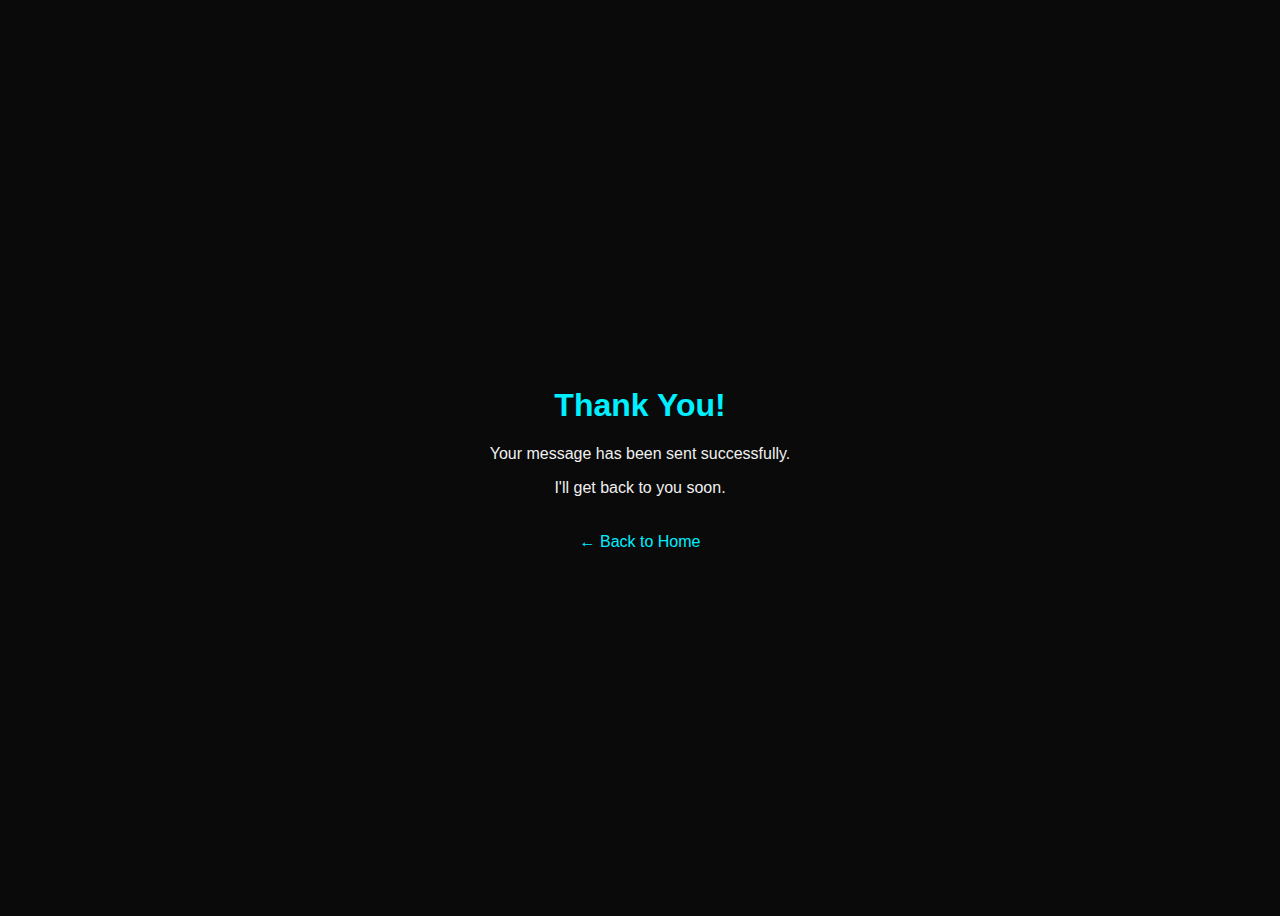
<file: thanks.html>
<!DOCTYPE html>
<html>
<head>
    <title>Thank You</title>
    <style>
        body {
            background-color: #0a0a0a;
            color: #f0f0f0;
            font-family: 'Rajdhani', sans-serif;
            display: flex;
            justify-content: center;
            align-items: center;
            height: 100vh;
            text-align: center;
        }
        h1 {
            color: #00f0ff;
            font-family: 'Orbitron', sans-serif;
        }
        a {
            color: #00f0ff;
            text-decoration: none;
            margin-top: 20px;
            display: inline-block;
        }
    </style>
</head>
<body>
    <div>
        <h1>Thank You!</h1>
        <p>Your message has been sent successfully.</p>
        <p>I'll get back to you soon.</p>
        <a href="index.html">← Back to Home</a>
    </div>
</body>
</html>
</file>
